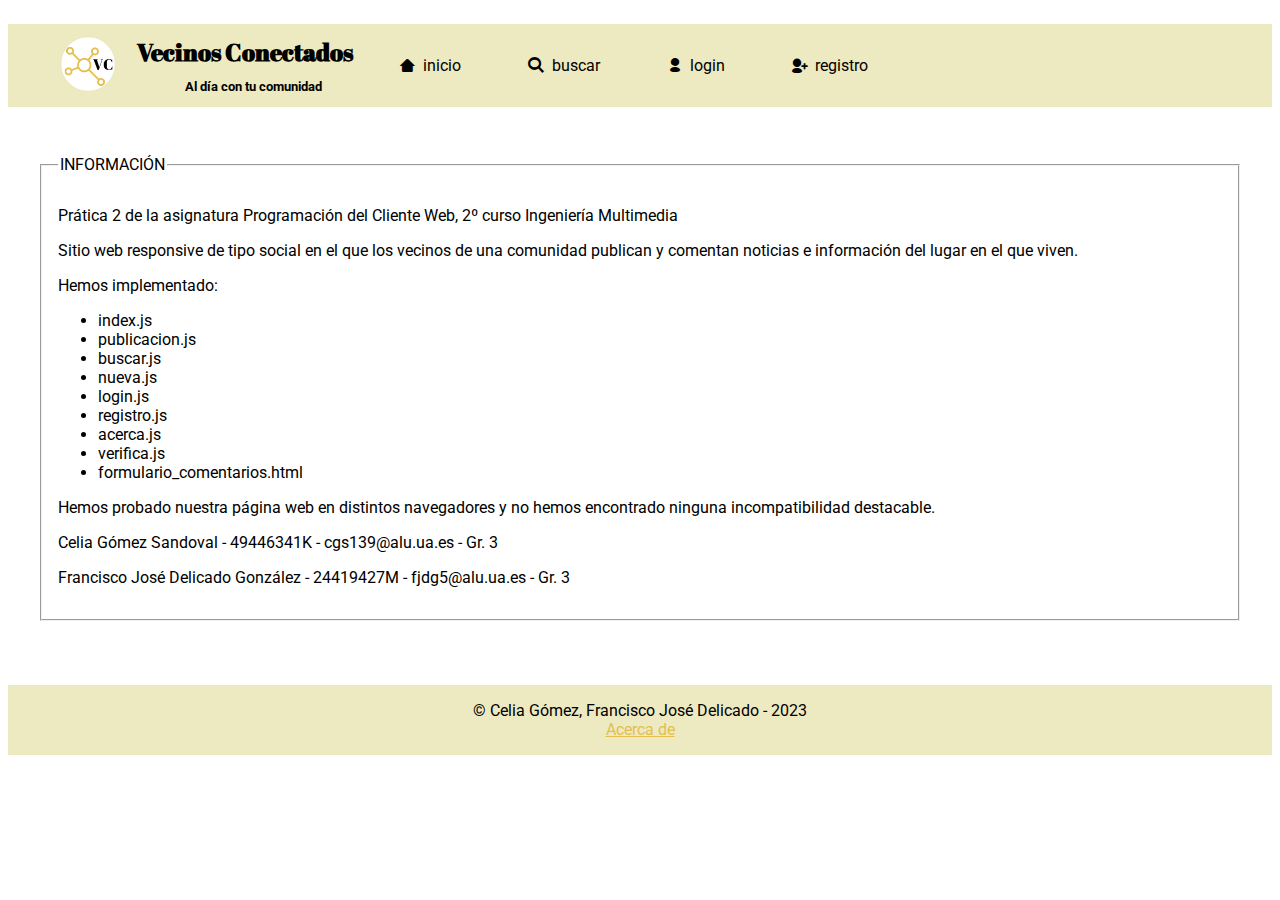
<file: acerca.html>
<!DOCTYPE html>
<html lang="es">
    <head>
        <link href="https://fonts.googleapis.com/css2?family=Roboto:wght@300&display=swap" rel="stylesheet">
        <link href="https://fonts.googleapis.com/css2?family=Abril+Fatface&display=swap" rel="stylesheet">
        <link rel="stylesheet" href="fontello/css/fontello.css">
        <link href="style.css" rel="stylesheet"> 
        <meta charset="UTF-8">
        <meta name="viewport" content="width=device-width, initial-scale=1.0">
        <title>PCW</title>
    </head>
    <body>
        <header>
            <div class="navegacion">
                <input type="checkbox" id="menu-checked">
                <label id="menu" for="menu-checked">
                    <span id="abrir">&#9776;</span>
                    <span id="cerrar">X</span>
                </label> 
                <nav>
                    <ul>
                        <li class="cab"><a href="index.html"><img src="imagenes/logo.png" alt="cabecera" width="300"></a></li>
                        <li class="cab">
                            <h1>Vecinos Conectados</h1>
                            <h2>Al día con tu comunidad</h2>
                        </li>
                        <li class="cab2"><a href="index.html" id="nav_inicio" class="icon-home"><span> inicio</span></a></li>
                        <li class="cab2"><a href="buscar.html" id="nav_buscar" class="icon-search"><span> buscar</span></a></li>
                        <li class="cab2"><a href="nueva.html" id="nav_nueva" class="icon-plus"><span> nueva</span></a></li>
                        <li class="cab2"><a href="login.html" id="nav_login" class="icon-user"><span> login</span></a></li>
                        <li class="cab2"><a href="registro.html" id="nav_registro" class="icon-user-add"><span> registro</span></a></li>
                        <li class="cab2"><a href="#" id="nav_logout" onclick="logout()" class="icon-user-delete"><span> logout</span></a></li>
                    </ul>   
                </nav>            
            </div>
        </header>
        <fieldset class="acercade">
            <legend>INFORMACIÓN</legend>
            <p>Prática 2 de la asignatura Programación del Cliente Web, 2º curso Ingeniería Multimedia</p>
            <p>Sitio web responsive de tipo social en el que los vecinos de una comunidad publican y comentan noticias e información del lugar en el que viven.</p>
            <p>Hemos implementado:</p>
            <ul>
                <li>index.js</li>
                <li>publicacion.js</li>
                <li>buscar.js</li>
                <li>nueva.js</li>
                <li>login.js</li>
                <li>registro.js</li>
                <li>acerca.js</li>
                <li>verifica.js</li>
                <li>formulario_comentarios.html</li>
            </ul>
            <p>Hemos probado nuestra página web en distintos navegadores y no hemos encontrado ninguna incompatibilidad destacable.</p>
            <p>Celia Gómez Sandoval - 49446341K - cgs139@alu.ua.es - Gr. 3 </p>
            <p>Francisco José Delicado González - 24419427M - fjdg5@alu.ua.es - Gr. 3 </p>
        </fieldset>
        <footer>
            <p>&copy; Celia Gómez, Francisco José Delicado - 2023 </p>
            <a href="acerca.html">Acerca de</a>
        </footer>
        <script src="verifica.js"></script>
    </body>
</file>
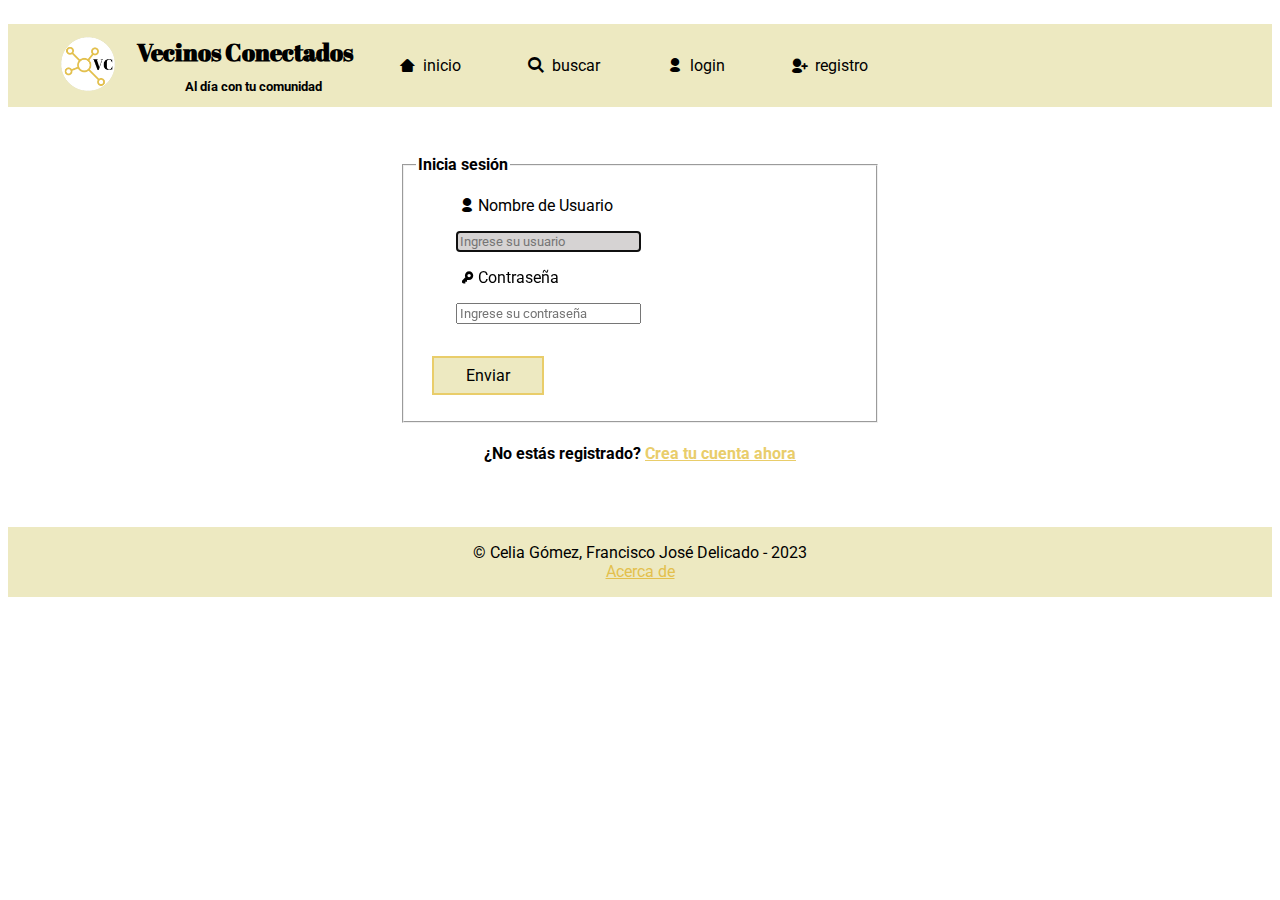
<file: login.html>
<!DOCTYPE html>
<html lang="es">
    <head>
        <link href="https://fonts.googleapis.com/css2?family=Roboto:wght@300&display=swap" rel="stylesheet">
        <link href="https://fonts.googleapis.com/css2?family=Abril+Fatface&display=swap" rel="stylesheet">
        <link rel="stylesheet" href="fontello/css/fontello.css"> 
        <link href="style.css" rel="stylesheet"> 
        <link rel="icon" href="imagenes/logo.png"> 
        <meta charset="UTF-8">
        <meta name="viewport" content="width=device-width, initial-scale=1.0">
        <title>PCW</title>
    </head>
    <body>
        <header>
            <div class="navegacion">
                <input type="checkbox" id="menu-checked">
                <label id="menu" for="menu-checked">
                    <span id="abrir">&#9776;</span>
                    <span id="cerrar">X</span>
                </label> 
                <nav>
                    <ul>
                        <li class="cab"><a href="index.html"><img src="imagenes/logo.png" alt="cabecera" width="300"></a></li>
                        <li class="cab">
                            <h1>Vecinos Conectados</h1>
                            <h2>Al día con tu comunidad</h2>
                        </li>
                        
                        <li class="cab2"><a href="index.html" id="nav_inicio" class="icon-home"><span> inicio</span></a></li>
                        <li class="cab2"><a href="buscar.html" id="nav_buscar" class="icon-search"><span> buscar</span></a></li>
                        <li class="cab2"><a href="nueva.html" id="nav_nueva" class="icon-plus"><span> nueva</span></a></li>
                        <li class="cab2"><a href="login.html" id="nav_login" class="icon-user"><span> login</span></a></li>
                        <li class="cab2"><a href="registro.html" id="nav_registro" class="icon-user-add"><span> registro</span></a></li>
                        <li class="cab2"><a href="#" id="nav_logout" onclick="logout()" class="icon-user-delete"><span> logout</span></a></li>
                        
                    </ul>   
                </nav>            
            </div>
        </header>
        
        <form id="formulario" method="post" onsubmit="hacerLogin(event);">
            <fieldset>
                <legend>Inicia sesión</legend>
                    <ul>
                        <li><p><span class="icon-user"></span>Nombre de Usuario</p><label><input type="text" class="campodestacado" name="nombre" autofocus="autofocus" placeholder="Ingrese su usuario" required></label><br></li>
                        <li><p><span class="icon-key"></span>Contraseña</p><label><input type="password" class="campodestacado" name="contraseña" placeholder="Ingrese su contraseña" required></label><br></li>
                    </ul>
                    <input class="boton" type="submit"  value="Enviar" >
            </fieldset>
            <h4>¿No estás registrado? <a href="registro.html">Crea tu cuenta ahora</a></h4>
        </form>
        
        <footer>
            <p>&copy; Celia Gómez, Francisco José Delicado - 2023 </p>
            <a href="acerca.html">Acerca de</a>
        </footer>
        <script src="login.js"></script>
        <script src="verifica.js"></script>
    </body>
</file>
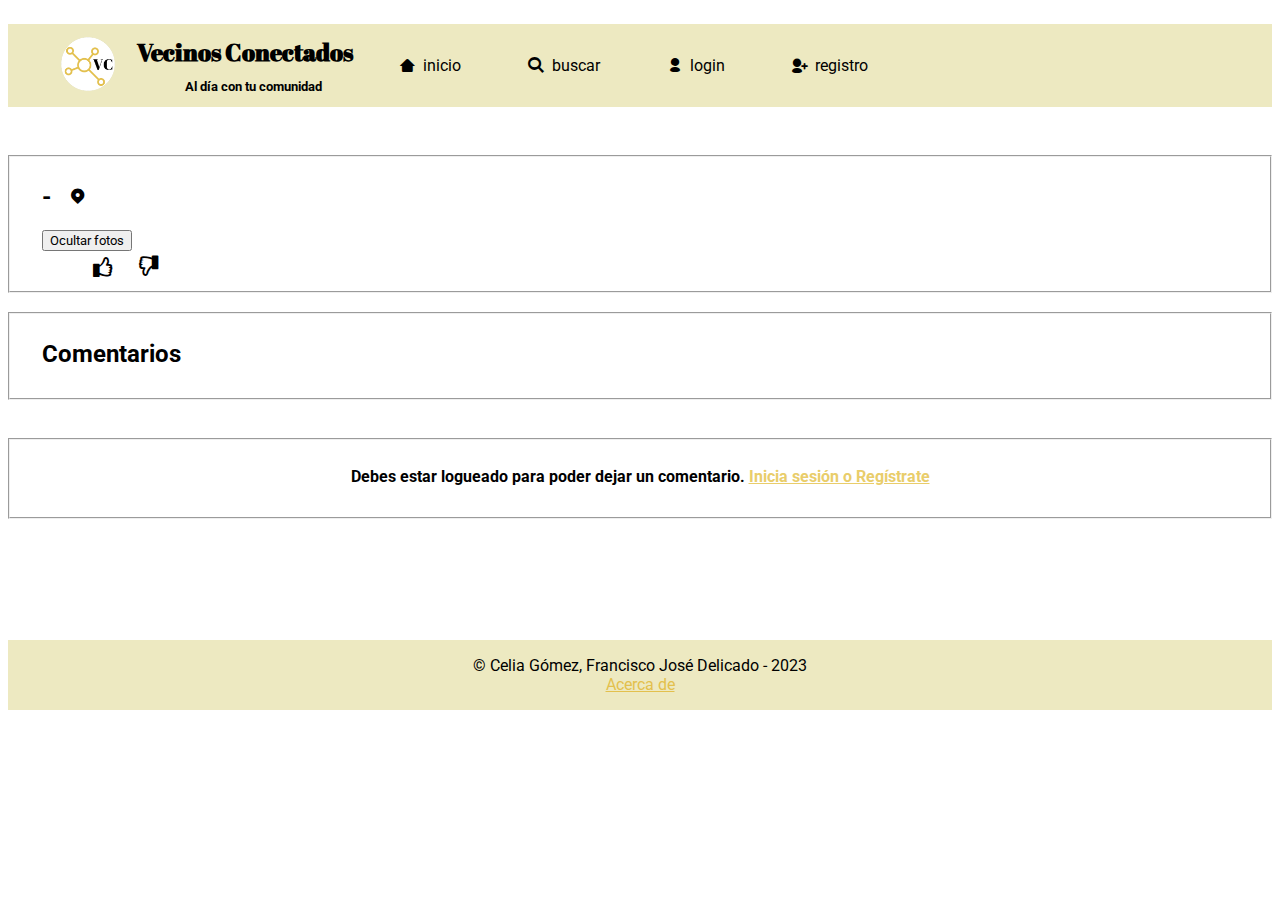
<file: publicacion.html>
<!DOCTYPE html>
<html lang="es">
<head>
    <link href="https://fonts.googleapis.com/css2?family=Roboto:wght@300&display=swap" rel="stylesheet">
    <link href="https://fonts.googleapis.com/css2?family=Abril+Fatface&display=swap" rel="stylesheet">
    <link rel="stylesheet" href="fontello/css/fontello.css">
    <link href="style.css" rel="stylesheet">
    <meta charset="UTF-8">
    <link rel="icon" href="imagenes/logo.png"> 
    <meta http-equiv="X-UA-Compatible" content="IE=edge">
    <meta name="viewport" content="width=device-width, initial-scale=1.0">
    <title>PCW</title>
</head>
<body>
    <header>
        <!-- HACEMOS EL MENÚ CON UNA LISTA Y MAS TARDE LO EDITAREMOS CON CSS -->
        <div class="navegacion">
            <!-- esto es para el menu hamborguesa-->
            <input type="checkbox" id="menu-checked">
            <label id="menu" for="menu-checked">
                <span id="abrir">&#9776;</span>
                <span id="cerrar">X</span>
            </label> 
            <nav>
                <ul>
                    <li class="cab"><a href="index.html"><img src="imagenes/logo.png" alt="cabecera" width="300"></a></li>
                    <li class="cab">
                        <h1>Vecinos Conectados</h1>
                        <h2>Al día con tu comunidad</h2>
                    </li>

                    <li class="cab2"><a href="index.html" id="nav_inicio" class="icon-home"><span> inicio</span></a></li>
                    <li class="cab2"><a href="buscar.html" id="nav_buscar" class="icon-search"><span> buscar</span></a></li>
                    <li class="cab2"><a href="nueva.html" id="nav_nueva" class="icon-plus"><span> nueva</span></a></li>
                    <li class="cab2"><a href="login.html" id="nav_login" class="icon-user"><span> login</span></a></li>
                    <li class="cab2"><a href="registro.html" id="nav_registro" class="icon-user-add"><span> registro</span></a></li>
                    <li class="cab2"><a href="#" id="nav_logout" onclick="logout()" class="icon-user-delete"><span> logout</span></a></li>
                </ul>   
            </nav>            
        </div>
    </header>

    <fieldset class="publi" id="publicacion-container">
        <article>
            <div class="titulo">
                <h2 id="publication-title">-</h2>
                <p><span class="icon-location"></span><a href="buscar.html" id="publication-location"></a></p>
            </div>
            <p class="prueba" id="publication-author-photo"></p>
            <p class="fechacoment" id="publication-author-date"></p>
            <div class="textopubli" id="publication-text">
            </div>
            <div id="photos-section">
                <div id="photos-container"></div>
            </div>
            <button id="toggle-photos-btn">Ocultar fotos</button>           
        </article>
            <div class="megusta">
                <p class="coment"><a href="#comentarios" class="numcomentarios" id="publication-comments-count"></a></p>
                <span id="btn-megusta" class="icon-thumbs-up"></span><p id="publication-megusta"></p>
                <span id="btn-nomegusta" class="icon-thumbs-down"></span><p id="publication-nomegusta"></p>
            </div>
        
    </fieldset>

    <br>

    <fieldset class="publi" id="comentarios">
        <h2>Comentarios</h2>
        <div id="comentarios-container">
            <!-- Los comentarios serán añadidos aquí por publicacion.js -->
        </div>
    </fieldset>

    <br><br>

    <div id="formulario-container"></div>

    <br><br><br>

    <footer>
        <p>&copy; Celia Gómez, Francisco José Delicado - 2023 </p>
        <a href="acerca.html">Acerca de</a>
    </footer>
    <script src="publicacion.js"></script>
    <script src="verifica.js"></script>
</body>
</html>
</file>
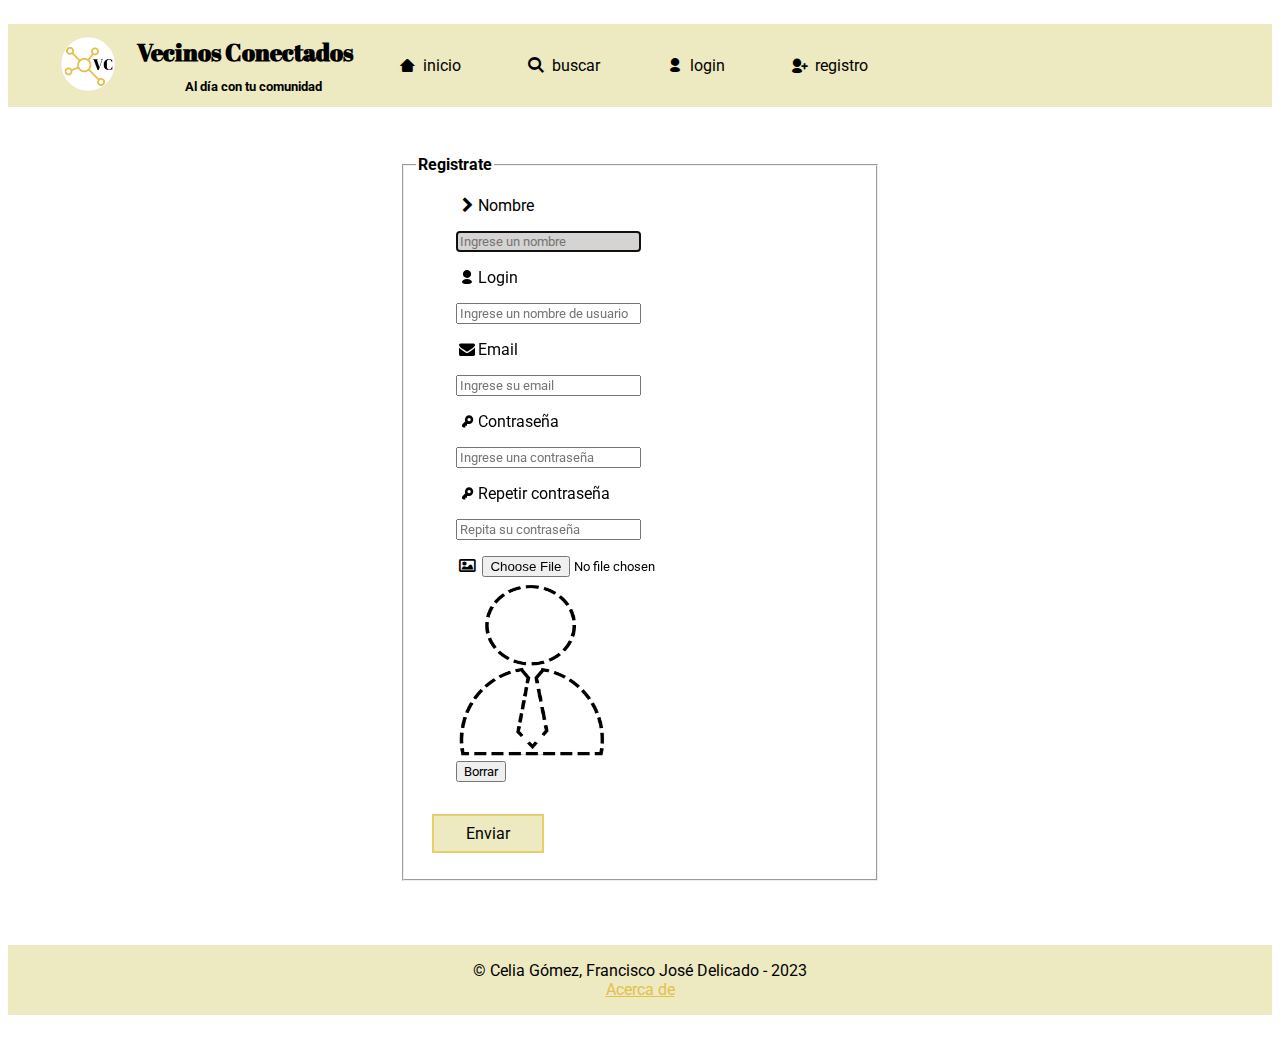
<file: registro.html>
<!DOCTYPE html>
<html lang="es">
    <head>
        <link href="https://fonts.googleapis.com/css2?family=Roboto:wght@300&display=swap" rel="stylesheet">
        <link href="https://fonts.googleapis.com/css2?family=Abril+Fatface&display=swap" rel="stylesheet">
        <link rel="stylesheet" href="fontello/css/fontello.css">
        <link href="style.css" rel="stylesheet"> 
        <script src="registro.js"></script>
        <link rel="icon" href="imagenes/logo.png"> 
        <meta charset="UTF-8">
        <meta name="viewport" content="width=device-width, initial-scale=1.0">
        <title>PCW</title>
    </head>
    <body>
        <header>
            <div class="navegacion">
                <input type="checkbox" id="menu-checked">
                <label id="menu" for="menu-checked">
                    <span id="abrir">&#9776;</span>
                    <span id="cerrar">X</span>
                </label> 
                <nav>
                    <ul>
                        <li class="cab"><a href="index.html"><img src="imagenes/logo.png" alt="cabecera" width="300"></a></li>
                        <li class="cab">
                            <h1>Vecinos Conectados</h1>
                            <h2>Al día con tu comunidad</h2>
                        </li>

                         <li class="cab2"><a href="index.html" id="nav_inicio" class="icon-home"><span> inicio</span></a></li>
                         <li class="cab2"><a href="buscar.html" id="nav_buscar" class="icon-search"><span> buscar</span></a></li>
                         <li class="cab2"><a href="nueva.html" id="nav_nueva" class="icon-plus"><span> nueva</span></a></li>
                         <li class="cab2"><a href="login.html" id="nav_login" class="icon-user"><span> login</span></a></li>
                         <li class="cab2"><a href="registro.html" id="nav_registro" class="icon-user-add"><span> registro</span></a></li>
                         <li class="cab2"><a href="#" id="nav_logout" onclick="logout()" class="icon-user-delete"><span> logout</span></a></li>
                         
                    </ul>   
                </nav>            
            </div>
        </header>
        
        <form id="formulario" onsubmit="return hacerRegistro(event);">
            <fieldset>
                <legend>Registrate</legend>
                    <ul>
                        <li><p><span class="icon-right-open"></span>Nombre</p><label for="nombre"><input type="text" class="campodestacado" id="nombre" name="nombre" autofocus="autofocus" placeholder="Ingrese un nombre" required></label><br></li>
                        <li><p><span class="icon-user"></span>Login</p><label for="login"><input type="text" class="campodestacado" id="login" name="login" minlength="4" maxlength="20" pattern="^[a-zA-Z][A-Za-z0-9]*$" placeholder="Ingrese un nombre de usuario" required></label><br></li>
                        <li><span id="errorLogin" style="color: red; font-weight: bold;"></span></li>
                        <li><p><span class="icon-mail-alt"></span>Email</p><label for="email"><input type="text" class="campodestacado" id="email" name="email" placeholder="Ingrese su email" required></label><br></li>
                        <li><p><span class="icon-key"></span>Contraseña</p><label for="pwd"><input type="password" class="campodestacado" id="pwd" name="pwd" minlength="4" maxlength="20" pattern="^[a-zA-Z0-9_\-\.]+$" placeholder="Ingrese una contraseña" required ></label><br></li>
                        <li><p><span class="icon-key"></span>Repetir contraseña</p><label for="pwd2"><input type="password" class="campodestacado" id="pwd2" name="pwd2" minlength="4" maxlength="20" placeholder="Repita su contraseña"></label><br></li>
                        <li><div id="error"></div></li>
                        <li><div>
                            <label for="foto"><span class="icon-picture"></span></label>
                            <input type="file" id="foto" name="foto" accept="image/*" onchange="mostrarFoto(this);">
                            <img id="imgFoto" alt="Imagen Vacía" src="imagenes/vacia.png" width="150" height="180" onclick="document.querySelector('#foto').click();">
                        </div>
                        <div><input type="reset" value="Borrar" id="borrar" onclick="restaurarFoto();"></div>
                        </li>
                    </ul>
                    <input class="boton" type="submit" id="registroBtn" value="Enviar" >
            </fieldset>
        </form>
        <dialog id="registroCorrecto">
            <form method="dialog">
                <label>Se ha completado el registro con éxito.</label>
                <input type="submit" value="X" >
            </form>
        </dialog>
        <footer>
            <p>&copy; Celia Gómez, Francisco José Delicado - 2023 </p>
            <a href="acerca.html">Acerca de</a>
        </footer>
        <script src="verifica.js"></script>
    </body>
</file>
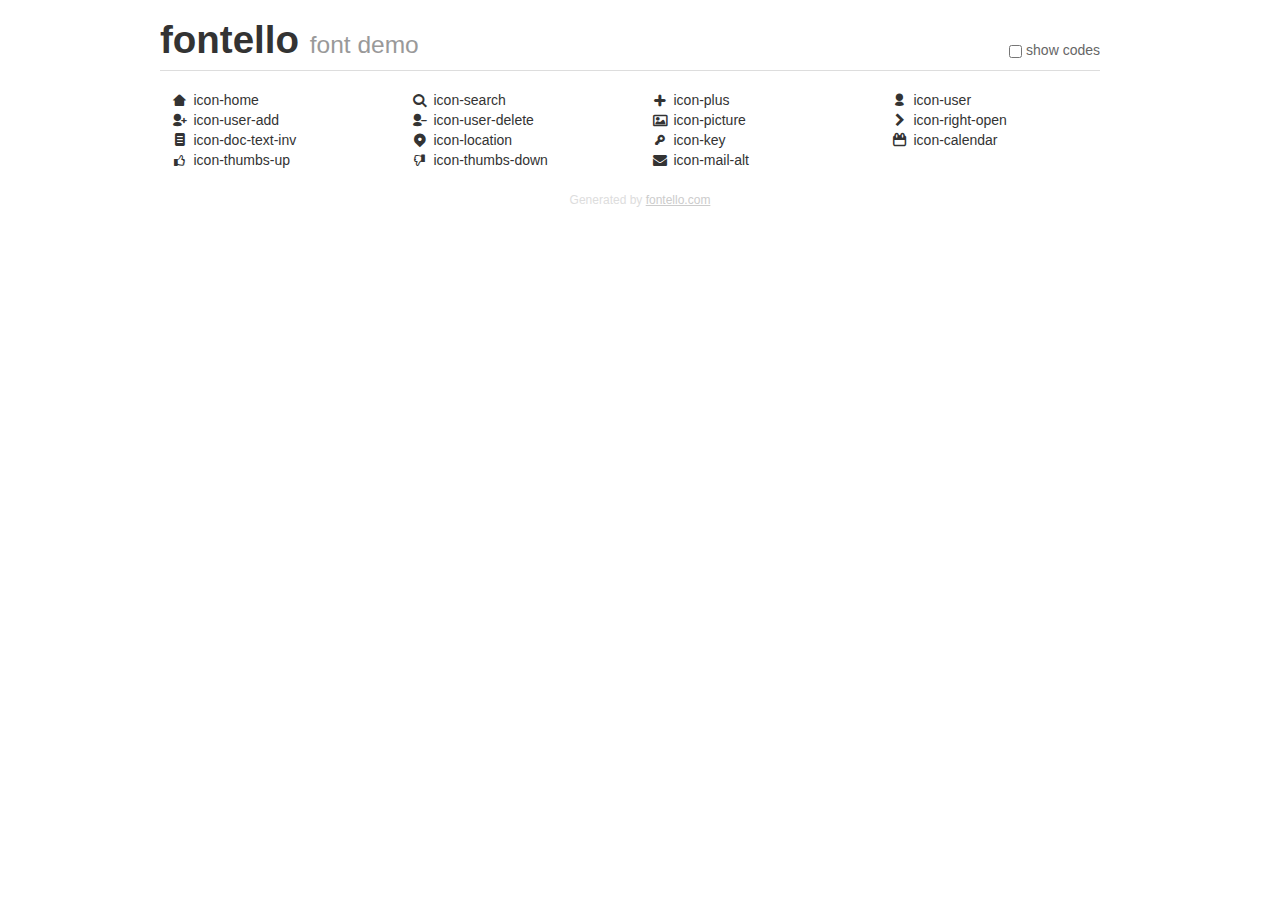
<file: fontello/demo.html>
<!DOCTYPE html>
<html>
  <head>
  <!--[if lt IE 9]><script language="javascript" type="text/javascript" src="//html5shim.googlecode.com/svn/trunk/html5.js"></script><![endif]-->
  <meta charset="UTF-8">
  <style>
    html {
      font-size: 100%;
      -webkit-text-size-adjust: 100%;
      -ms-text-size-adjust: 100%;
    }
    a:focus {
      outline: thin dotted #333;
      outline: 5px auto -webkit-focus-ring-color;
      outline-offset: -2px;
    }
    a:hover,
    a:active {
      outline: 0;
    }
    input {
      margin: 0;
      font-size: 100%;
      vertical-align: middle;
      *overflow: visible;
      line-height: normal;
    }
    input::-moz-focus-inner {
      padding: 0;
      border: 0;
    }
    body {
      margin: 0;
      font-family: "Helvetica Neue", Helvetica, Arial, sans-serif;
      font-size: 14px;
      line-height: 20px;
      color: #333;
      background-color: #fff;
    }
    a {
      color: #08c;
      text-decoration: none;
    }
    a:hover {
      color: #005580;
      text-decoration: underline;
    }
    .row {
      margin-left: -20px;
      *zoom: 1;
    }
    .row:before,
    .row:after {
      display: table;
      content: "";
      line-height: 0;
    }
    .row:after {
      clear: both;
    }
    .span3 {
      float: left;
      min-height: 1px;
      margin-left: 20px;
      width: 220px;
    }
    .container {
      width: 940px;
      margin-right: auto;
      margin-left: auto;
      *zoom: 1;
    }
    .container:before,
    .container:after {
      display: table;
      content: "";
      line-height: 0;
    }
    .container:after {
      clear: both;
    }
    small {
      font-size: 85%;
    }
    h1 {
      margin: 10px 0;
      font-family: inherit;
      font-weight: bold;
      line-height: 20px;
      color: inherit;
      text-rendering: optimizelegibility;
      line-height: 40px;
      font-size: 38.5px;
    }
    h1 small {
      font-weight: normal;
      line-height: 1;
      color: #999;
      font-size: 24.5px;
    }

    body {
      margin-top: 90px;
    }
    .header {
      position: fixed;
      top: 0;
      left: 50%;
      margin-left: -480px;
      background-color: #fff;
      border-bottom: 1px solid #ddd;
      padding-top: 10px;
      z-index: 10;
    }
    .footer {
      color: #ddd;
      font-size: 12px;
      text-align: center;
      margin-top: 20px;
    }
    .footer a {
      color: #ccc;
      text-decoration: underline;
    }
    .the-icons {
      font-size: 14px;
      line-height: 24px;
    }
    .switch {
      position: absolute;
      right: 0;
      bottom: 10px;
      color: #666;
    }
    .switch input {
      margin-right: 0.3em;
    }
    .codesOn .i-name {
      display: none;
    }
    .codesOn .i-code {
      display: inline;
    }
    .i-code {
      display: none;
    }
    @font-face {
      font-family: 'fontello';
      src: url('./font/fontello.eot?15530291');
      src: url('./font/fontello.eot?15530291#iefix') format('embedded-opentype'),
           url('./font/fontello.woff?15530291') format('woff'),
           url('./font/fontello.ttf?15530291') format('truetype'),
           url('./font/fontello.svg?15530291#fontello') format('svg');
      font-weight: normal;
      font-style: normal;
    }
    .demo-icon {
      font-family: "fontello";
      font-style: normal;
      font-weight: normal;
      speak: never;
     
      display: inline-block;
      text-decoration: inherit;
      width: 1em;
      margin-right: .2em;
      text-align: center;
      /* opacity: .8; */
     
      /* For safety - reset parent styles, that can break glyph codes*/
      font-variant: normal;
      text-transform: none;
     
      /* fix buttons height, for twitter bootstrap */
      line-height: 1em;
     
      /* Animation center compensation - margins should be symmetric */
      /* remove if not needed */
      margin-left: .2em;
     
      /* You can be more comfortable with increased icons size */
      /* font-size: 120%; */
     
      /* Font smoothing. That was taken from TWBS */
      -webkit-font-smoothing: antialiased;
      -moz-osx-font-smoothing: grayscale;
     
      /* Uncomment for 3D effect */
      /* text-shadow: 1px 1px 1px rgba(127, 127, 127, 0.3); */
    }
    </style>
    <link rel="stylesheet" href="css/animation.css"><!--[if IE 7]><link rel="stylesheet" href="css/" + font.fontname + "-ie7.css"><![endif]-->
    <script>
      function toggleCodes(on) {
        var obj = document.getElementById('icons');
      
        if (on) {
          obj.className += ' codesOn';
        } else {
          obj.className = obj.className.replace(' codesOn', '');
        }
      }
    </script>
  </head>
  <body>
    <div class="container header">
      <h1>fontello <small>font demo</small></h1>
      <label class="switch">
        <input type="checkbox" onclick="toggleCodes(this.checked)">show codes
      </label>
    </div>
    <div class="container" id="icons">
      <div class="row">
        <div class="span3" title="Code: 0xe800">
          <i class="demo-icon icon-home">&#xe800;</i> <span class="i-name">icon-home</span><span class="i-code">0xe800</span>
        </div>
        <div class="span3" title="Code: 0xe801">
          <i class="demo-icon icon-search">&#xe801;</i> <span class="i-name">icon-search</span><span class="i-code">0xe801</span>
        </div>
        <div class="span3" title="Code: 0xe802">
          <i class="demo-icon icon-plus">&#xe802;</i> <span class="i-name">icon-plus</span><span class="i-code">0xe802</span>
        </div>
        <div class="span3" title="Code: 0xe803">
          <i class="demo-icon icon-user">&#xe803;</i> <span class="i-name">icon-user</span><span class="i-code">0xe803</span>
        </div>
      </div>
      <div class="row">
        <div class="span3" title="Code: 0xe804">
          <i class="demo-icon icon-user-add">&#xe804;</i> <span class="i-name">icon-user-add</span><span class="i-code">0xe804</span>
        </div>
        <div class="span3" title="Code: 0xe805">
          <i class="demo-icon icon-user-delete">&#xe805;</i> <span class="i-name">icon-user-delete</span><span class="i-code">0xe805</span>
        </div>
        <div class="span3" title="Code: 0xe806">
          <i class="demo-icon icon-picture">&#xe806;</i> <span class="i-name">icon-picture</span><span class="i-code">0xe806</span>
        </div>
        <div class="span3" title="Code: 0xe807">
          <i class="demo-icon icon-right-open">&#xe807;</i> <span class="i-name">icon-right-open</span><span class="i-code">0xe807</span>
        </div>
      </div>
      <div class="row">
        <div class="span3" title="Code: 0xe808">
          <i class="demo-icon icon-doc-text-inv">&#xe808;</i> <span class="i-name">icon-doc-text-inv</span><span class="i-code">0xe808</span>
        </div>
        <div class="span3" title="Code: 0xe809">
          <i class="demo-icon icon-location">&#xe809;</i> <span class="i-name">icon-location</span><span class="i-code">0xe809</span>
        </div>
        <div class="span3" title="Code: 0xe80a">
          <i class="demo-icon icon-key">&#xe80a;</i> <span class="i-name">icon-key</span><span class="i-code">0xe80a</span>
        </div>
        <div class="span3" title="Code: 0xe80b">
          <i class="demo-icon icon-calendar">&#xe80b;</i> <span class="i-name">icon-calendar</span><span class="i-code">0xe80b</span>
        </div>
      </div>
      <div class="row">
        <div class="span3" title="Code: 0xe80c">
          <i class="demo-icon icon-thumbs-up">&#xe80c;</i> <span class="i-name">icon-thumbs-up</span><span class="i-code">0xe80c</span>
        </div>
        <div class="span3" title="Code: 0xe80d">
          <i class="demo-icon icon-thumbs-down">&#xe80d;</i> <span class="i-name">icon-thumbs-down</span><span class="i-code">0xe80d</span>
        </div>
        <div class="span3" title="Code: 0xf0e0">
          <i class="demo-icon icon-mail-alt">&#xf0e0;</i> <span class="i-name">icon-mail-alt</span><span class="i-code">0xf0e0</span>
        </div>
      </div>
    </div>
    <div class="container footer">Generated by <a href="https://fontello.com">fontello.com</a></div>
  </body>
</html>
</file>
<file: fontello/css/fontello.css>
@font-face {
  font-family: 'fontello';
  src: url('../font/fontello.eot?17574000');
  src: url('../font/fontello.eot?17574000#iefix') format('embedded-opentype'),
       url('../font/fontello.woff2?17574000') format('woff2'),
       url('../font/fontello.woff?17574000') format('woff'),
       url('../font/fontello.ttf?17574000') format('truetype'),
       url('../font/fontello.svg?17574000#fontello') format('svg');
  font-weight: normal;
  font-style: normal;
}
/* Chrome hack: SVG is rendered more smooth in Windozze. 100% magic, uncomment if you need it. */
/* Note, that will break hinting! In other OS-es font will be not as sharp as it could be */
/*
@media screen and (-webkit-min-device-pixel-ratio:0) {
  @font-face {
    font-family: 'fontello';
    src: url('../font/fontello.svg?17574000#fontello') format('svg');
  }
}
*/
[class^="icon-"]:before, [class*=" icon-"]:before {
  font-family: "fontello";
  font-style: normal;
  font-weight: normal;
  speak: never;

  display: inline-block;
  text-decoration: inherit;
  width: 1em;
  margin-right: .2em;
  text-align: center;
  /* opacity: .8; */

  /* For safety - reset parent styles, that can break glyph codes*/
  font-variant: normal;
  text-transform: none;

  /* fix buttons height, for twitter bootstrap */
  line-height: 1em;

  /* Animation center compensation - margins should be symmetric */
  /* remove if not needed */
  margin-left: .2em;

  /* you can be more comfortable with increased icons size */
  /* font-size: 120%; */

  /* Font smoothing. That was taken from TWBS */
  -webkit-font-smoothing: antialiased;
  -moz-osx-font-smoothing: grayscale;

  /* Uncomment for 3D effect */
  /* text-shadow: 1px 1px 1px rgba(127, 127, 127, 0.3); */
}

.icon-home:before { content: '\e800'; } /* '' */
.icon-search:before { content: '\e801'; } /* '' */
.icon-plus:before { content: '\e802'; } /* '' */
.icon-user:before { content: '\e803'; } /* '' */
.icon-user-add:before { content: '\e804'; } /* '' */
.icon-user-delete:before { content: '\e805'; } /* '' */
.icon-picture:before { content: '\e806'; } /* '' */
.icon-right-open:before { content: '\e807'; } /* '' */
.icon-doc-text-inv:before { content: '\e808'; } /* '' */
.icon-location:before { content: '\e809'; } /* '' */
.icon-key:before { content: '\e80a'; } /* '' */
.icon-calendar:before { content: '\e80b'; } /* '' */
.icon-thumbs-up:before { content: '\e80c'; } /* '' */
.icon-thumbs-down:before { content: '\e80d'; } /* '' */
.icon-mail-alt:before { content: '\f0e0'; } /* '' */
</file>
<file: style.css>
:root{
    --gris-claro: #D6D3D3;
    --gris: #B0ADAA;
    --amarillo-oscuro: #E3C04D;
    --amarillo: #E9CD6A;
    --amarillo-claro: #EEE5A2;
    --amarillo-claro2: #EDE9C1;
    --negro: black;
    --blanco: white;
}
*{
    font-family: 'Roboto', sans-serif;
}
h1{
    font-family: 'Abril Fatface', cursive;
}
h4{
    text-align: center;
}
h3{
    text-decoration: none;
    text-align: center;
    overflow: hidden;
    white-space: nowrap;
    text-overflow: ellipsis;
}

h3 a{
    text-decoration: none;
    color:var(--negro);
}

.navegacion > nav> ul > li.cab {
    float: left;
}
.navegacion > nav> ul > li.cab > a > img{
    width: 4em;
    height: 4em;
    margin-left: 3em;
    margin-top: .5em;   
}
.navegacion > nav> ul > li > h1{
    display: inline-block;
    margin-top: .5em;
    margin-left: 0.7em;
    font-size: 1.5em;
    margin-bottom: 0em;
    margin-right: .5em;
}
.navegacion > nav> ul > li > h2{
    margin-left: 5em;
    font-size: small;
}
.navegacion > nav > ul{
    list-style-type: none;
    margin: 0;
    padding: 0;
    overflow: hidden;
    background-color: var(--amarillo-claro2);
    margin-bottom: 3em;
    margin-top: 1.5em;
}
.navegacion > nav> ul > li { 
    float: left;
}
.navegacion > nav> ul > li.cab2:last-child {
    border-right: none;
}
.navegacion > nav > ul > li.cab2 > a{
    display: block;
    color: var(--negro);
    text-align: center;
    padding: 2em;
    text-decoration: none;
}
.navegacion >nav>  ul > li.cab2:hover a{
    color: var(--blanco); 
    font-weight: bold;
    background-color: var(--negro);
}

/*PARA FORMULARIOS*/
form#formulario {
    width: 30em;
    margin: 0 auto;
}
form#formulario {
    background-color: var(--blanco);
    list-style: none;
}
form#formulario > fieldset > ul {
    list-style: none;
    margin-top: 1em;
    padding-inline-start: 40px;
}
form#formulario > fieldset > legend {
    font-weight: bold;
    margin-top: 10%;
}
form#formulario > h4 {
    text-align: center;
}
form#formulario > h4 > a{
    color: var(--amarillo);
}
form#formulario > h4 > a:hover{
    color: var(--negro);
}
form#formulario > fieldset > ul > li > p {
    margin-left: 0;
}
form#formulario > fieldset > ul > li {
    margin-top: 1em;
}
input.campodestacado:hover{
    border: 2px solid var(--amarillo);
    border-radius: 5px;
}
select.campodestacado:hover{
    border: 2px solid var(--amarillo);
    border-radius: 5px;
}

/*para que destaquen los campos focus*/
input:focus{
    border: 2px solid;
    background: var(--gris-claro);
}

/*footer*/
body > footer{
    margin-top: 4em;
    background-color: var(--amarillo-claro2);
    padding: 1em;
    text-align: center;
}
body > footer > p{
    margin:  0;
    color: var(--negro);
}
body > footer > a{
    color: var(--amarillo-oscuro);
}
body > footer > a:hover{
    color: var(--negro);
}

/*BOTONES*/
input.boton {
    text-decoration:none;
    font-size: 1em;
    color: var(--negro);
    padding-top:.5em;
    padding-bottom:.5em;
    padding-left:2em;
    padding-right:2em;
    background-color: var(--amarillo-claro2);
    border-color: var(--amarillo);
    border-style: solid;
    float: left;
    margin-top: 1em;
    margin-bottom: 1em;
    margin-left: 1em;
    margin-right: 1em;
}
input.boton:hover {
    background-color: var(--negro);
    color: var(--blanco);
}
input.botonbuscar{
    text-decoration:none;
    font-size: 1em;
    color: var(--negro);
    padding-top:.5em;
    padding-bottom:.5em;
    padding-left:2em;
    padding-right:2em;
    background-color: var(--amarillo-claro2);
    border-color: var(--amarillo);
    border-style: solid;
    float: left;
    margin-top: 1em;
    margin-bottom: 1em;
}

input.botonbuscar:hover {
    background-color: var(--negro);
    color: var(--blanco);
}

input.botonenviar{
    text-decoration:none;
    font-size: 1em;
    color: var(--negro);
    padding-top:.5em;
    padding-bottom:.5em;
    padding-left:2em;
    padding-right:2em;
    background-color: var(--amarillo-claro2);
    border-color: var(--amarillo);
    border-style: solid;
    float: left;
    margin-right: 2em;
}

input.botonenviar:hover {
    background-color: var(--negro);
    color: var(--blanco);
}

form#formulario > fieldset > ul > li > label > input#foto{
    display: none;
}

.subir{
    padding: 5px 10px;
    background: var(--amarillo-claro2);
    color:var(--negro);
    border:.1em solid var(--amarillo);
    margin-left: 1em;
}
.subir:hover{
    background-color: var(--negro);
    color: var(--blanco);
}

/*PARA BARRA PASAR PAGINAS*/
.barrapags > nav > ul{
    display: flex;
    justify-content: center;
    list-style-type: none;
    overflow: hidden;
    background-color: var(--amarillo-claro2);
    margin-top: 1.5em;
    padding: 0;
}

.barrapags > nav> ul > li {
    float: left;
    border-right: 1px solid var(--blanco);
}

.barrapags > nav> ul > li > a.primera {
    border-left: 1px solid var(--blanco);
}

.barrapags > nav > ul > li > a{
    display: block;
    color: var(--negro);
    text-align: center;
    padding: 1em;
    text-decoration: none;
}
.barrapags >nav>  ul > li:hover a{
    color: var(--blanco); 
    font-weight: bold;
    background-color: var(--negro);
}

/*INDEX*/
body > div.fotosindex {
    display: flex;
    flex-wrap: wrap;
    justify-content: space-between;
    margin: 0 auto;
    max-width: 1200px;
}

body > div.fotosindex > ul#publi {
    display: flex;
    flex-wrap: wrap;
    justify-content: flex-start;
    list-style: none;
    padding: 0;
    width: 100%;
}

body > div.fotosindex > ul#publi > li {
    width: calc(33.333% - 1em);
    margin-right: .5em;
    vertical-align: top;
    display: inline-block;
    border: .1em solid var(--amarillo-oscuro);
    background-color: var(--blanco);
    margin-top: 1em;
}

body > div.fotosindex > ul#publi > li > p {
    margin-left: 2em;
}

body > h2 {
    text-align: center;
}

body > div.fotosindex > ul#publi > li > a > h3 {
    margin-left: 2em;
    margin-right: 2em;
    text-align: center;
    overflow: hidden;
    white-space: nowrap;
    text-overflow: ellipsis;
}

body > div.fotosindex > ul#publi > li > a > div.imagen {
    margin-top: 2em;
    text-align: center;
}

body > div.fotosindex > ul#publi > li:hover {
    transition: transform .2s;
    transform: scale(1.1);
}

/*Barra navegacion entre publicaciones*/
#pagination {
  display: flex !important;
  justify-content: center;
  align-items: center;
  margin-top: 20px;
}
#pagination button {
  padding: 10px;
  background-color: var(--blanco);
  border: 1px solid var(--gris-claro);
  margin: 0 5px;
  cursor: pointer;
  transition: background-color 0.2s;
  font-size: 20px;
}
#pagination button:hover {
  background-color: var(--amarillo-claro2);
}
#pagination #current {
  margin: 0 10px;
  font-weight: bold;
  font-size: 20px;
}


/*BUSCAR*/
input#nombrebuscar{
    font-size: .9em;
    height: 2em;
    width: 15em;
}

/*PUBLICACIÓN*/
img.imgpubli{
    padding-top: 2em;
    max-width: 30%;
    min-width: 0px;
    display: block;
    margin: 0 auto;
    height: fit-content;
}
div.textopubli{
    text-align: justify;
}
fieldset.publi{
    margin: 0 auto;
    max-width: 100em;
    min-width: auto;
    padding-right: 2em;
    padding-left: 2em;
}

fieldset.comentsolo{
    max-width: 100em;
    min-width: auto;
    border-radius: 10px;
    margin-bottom: 3em;
    padding-right: 2em;
    padding-left: 2em;
}

textarea#Comment{
    resize:none;
    font-size: medium;
    max-width: 100%;
    min-width: 0px;
    height: 150px;
    text-align: center;
}

div.cajatext{
    margin: 0 auto;
    max-width: 100em;
    min-width: 0em;
}

div.megusta{
    height: 30px;
    display: flex;
    justify-content: left;
    align-items: center;
}

div.megusta > p{
    margin-right: .7em;
}

fieldset.comentsolo > legend{
    height: 30px;
    display: flex;
    justify-content: center;
    align-items: center;
    
}

fieldset.comentsolo > legend > p.nombrecoment{
    margin-left: .5em;
    margin-right: .5em;
}

fieldset.comentsolo > legend > img{
    margin-left: .5em;
    border-radius: 50%;
    width: 2em;
    height: fit-content;
    margin-right: .5em;
}

fieldset.publi > article > h4 > a{
    color: var(--amarillo);
}

fieldset.publi > article > h4 > a:hover{
    color: var(--negro);
}

fieldset.publi > article > p{
    margin: 0;
}

p.fechacoment{
    font-style: italic;
    color: var(--gris);
}

div.titulo{
    text-align: left;
}

div.titulo > h2, div.titulo > p{
    display: inline-block;
    vertical-align: middle;
}

div.titulo > p{
    margin-left: .7em;
}

div.titulo > p > a{
    text-decoration: none;
    color: var(--amarillo);
}

div.titulo > p > a:hover{
    color: var(--negro);
}

div.num{
    text-align: left;
}

a.numcomentarios{
    margin-right: 2em;
    text-decoration: none;
    color: var(--amarillo);
}

a.numcomentarios:hover{
    color: var(--negro);
}

.prueba > img{
    margin-left: .5em;
    border-radius: 50%;
    width: 2em;
    height: 2em;
    margin-right: .5em;
}

/*FONTELLO*/
div.megusta > span.icon-thumbs-up{
    font-size: 25px;
    transition: transform 0.05s ease-in-out;
    cursor: pointer; 
}
div.megusta > span.icon-thumbs-up:active{
    transform: scale(0.8);
}

div.megusta > span.icon-thumbs-down{
    font-size: 25px;
    transition: transform 0.05s ease-in-out;
    cursor: pointer; 
}

div.megusta > span.icon-thumbs-down:active{
    transform: scale(0.8);
}

/*Acerca de*/
fieldset.acercade{
    margin: 2em;
    padding: 1em;
}

/*Mostrar foto de perfil en las publicaciones*/
.autor-foto {
    width: 30px;
    height: 30px;
    border-radius: 50%;
    object-fit: cover;
}


/*Media Query*/
@media only screen and (max-width: 1569px) {
    body > div.fotosindex > article > div.imagen > a > img{
        margin-top: 1.5em;
        width: 15em;
        height: 11em;
    }
    body > div.fotosindex > article{
        width:100%;
        vertical-align: top;
        display: inline-block;
        border: .1em solid var(--amarillo-oscuro);
        background-color: var(--blanco);
        margin-top: 2em;
    }
}
/*para que se vean solo iconitos*/
@media only screen and (max-width: 1030px){
    header > div.navegacion > nav > ul > li.cab2 > a.icon-home > span {
        display: none;
    }
    header > div.navegacion > nav > ul > li.cab2 > a.icon-search > span {
        display: none;
    }
    header > div.navegacion > nav > ul > li.cab2 > a.icon-plus > span {
        display: none;
    }
    header > div.navegacion > nav > ul > li.cab2 > a.icon-user > span {
        display: none;
    }
    header > div.navegacion > nav > ul > li.cab2 > a.icon-user-add > span {
        display: none;
    }
    header > div.navegacion > nav > ul > li.cab2 > a.icon-user-delete > span {
        display: none;
    }
}
/*menu hamborguesa*/
#menu-checked, #menu{
    display: none;
}
@media only screen and (max-width: 480px) {
    .navegacion > label {
        display: none;
        margin-top:1.5em;
        margin-bottom: 3em;
    }
    .navegacion > nav>  ul > li{
        display: block;
        margin: 0.5em;
        width: fit-content;
        padding: .1em;
    }
    .navegacion>nav>ul{
        display: block;
        margin:.5em;
    }
    .navegacion > nav > ul > li > label{
        display: block;
    }
    #menu-checked:checked ~ nav{
        display:block;
    }
    #menu-checked:not(:checked) ~ nav{
        display:none;
    }
    #menu {
        display: block;
        background-color: var(--amarillo-claro2);
        padding: 2em;
    }
    #menu-checked:checked ~ label #abrir{
        display: none;
    }
    #abrir~label{
        align-items: center;
        
    }
    #menu-checked:checked ~ label #cerrar{
        display: block;
    }
    #cerrar{
        align-items: center;
        display: none;
    }
    body > div.fotosindex {
        margin-top: 2em;
        padding-left: 0em;
        padding-right:0em;
    }
    body > div.fotosindex > article > div.imagen > a > img{
        margin-top: 1.5em;
        margin-left: 1em;
        margin-right: 1em;
        width: 15em;
        height: 9em;
    }
    form#formulario {
        margin-top: 20px;
        width: 20em;
        margin: 0 auto;
    }
    form#formulario > fieldset{
        margin-top: 2em;   
    }
}
@media only screen and (max-width: 315px) { 
    body > div.fotosindex {
        margin-top: 2em;
        padding-left: 0em;
        padding-right:0em;
    }
    body > div.fotosindex > article{
        width: 15em;
        padding-left: 0;
    }
    body > div.fotosindex > article > div.imagen > a > img{
        margin-top: 1.5em;
        margin-left: 1em;
        margin-right: 1em;
        width: 11em;
        height: 7em;
    }
    form#formulario {
        margin-top: 20px;
        width: 20em;
        margin: 0 auto;
    }
    form#formulario > fieldset{
        margin-top: 2em;   
    }
}
</file>
<file: fontello/css/animation.css>
/*
   Animation example, for spinners
*/
.animate-spin {
  -moz-animation: spin 2s infinite linear;
  -o-animation: spin 2s infinite linear;
  -webkit-animation: spin 2s infinite linear;
  animation: spin 2s infinite linear;
  display: inline-block;
}
@-moz-keyframes spin {
  0% {
    -moz-transform: rotate(0deg);
    -o-transform: rotate(0deg);
    -webkit-transform: rotate(0deg);
    transform: rotate(0deg);
  }

  100% {
    -moz-transform: rotate(359deg);
    -o-transform: rotate(359deg);
    -webkit-transform: rotate(359deg);
    transform: rotate(359deg);
  }
}
@-webkit-keyframes spin {
  0% {
    -moz-transform: rotate(0deg);
    -o-transform: rotate(0deg);
    -webkit-transform: rotate(0deg);
    transform: rotate(0deg);
  }

  100% {
    -moz-transform: rotate(359deg);
    -o-transform: rotate(359deg);
    -webkit-transform: rotate(359deg);
    transform: rotate(359deg);
  }
}
@-o-keyframes spin {
  0% {
    -moz-transform: rotate(0deg);
    -o-transform: rotate(0deg);
    -webkit-transform: rotate(0deg);
    transform: rotate(0deg);
  }

  100% {
    -moz-transform: rotate(359deg);
    -o-transform: rotate(359deg);
    -webkit-transform: rotate(359deg);
    transform: rotate(359deg);
  }
}
@-ms-keyframes spin {
  0% {
    -moz-transform: rotate(0deg);
    -o-transform: rotate(0deg);
    -webkit-transform: rotate(0deg);
    transform: rotate(0deg);
  }

  100% {
    -moz-transform: rotate(359deg);
    -o-transform: rotate(359deg);
    -webkit-transform: rotate(359deg);
    transform: rotate(359deg);
  }
}
@keyframes spin {
  0% {
    -moz-transform: rotate(0deg);
    -o-transform: rotate(0deg);
    -webkit-transform: rotate(0deg);
    transform: rotate(0deg);
  }

  100% {
    -moz-transform: rotate(359deg);
    -o-transform: rotate(359deg);
    -webkit-transform: rotate(359deg);
    transform: rotate(359deg);
  }
}
</file>
